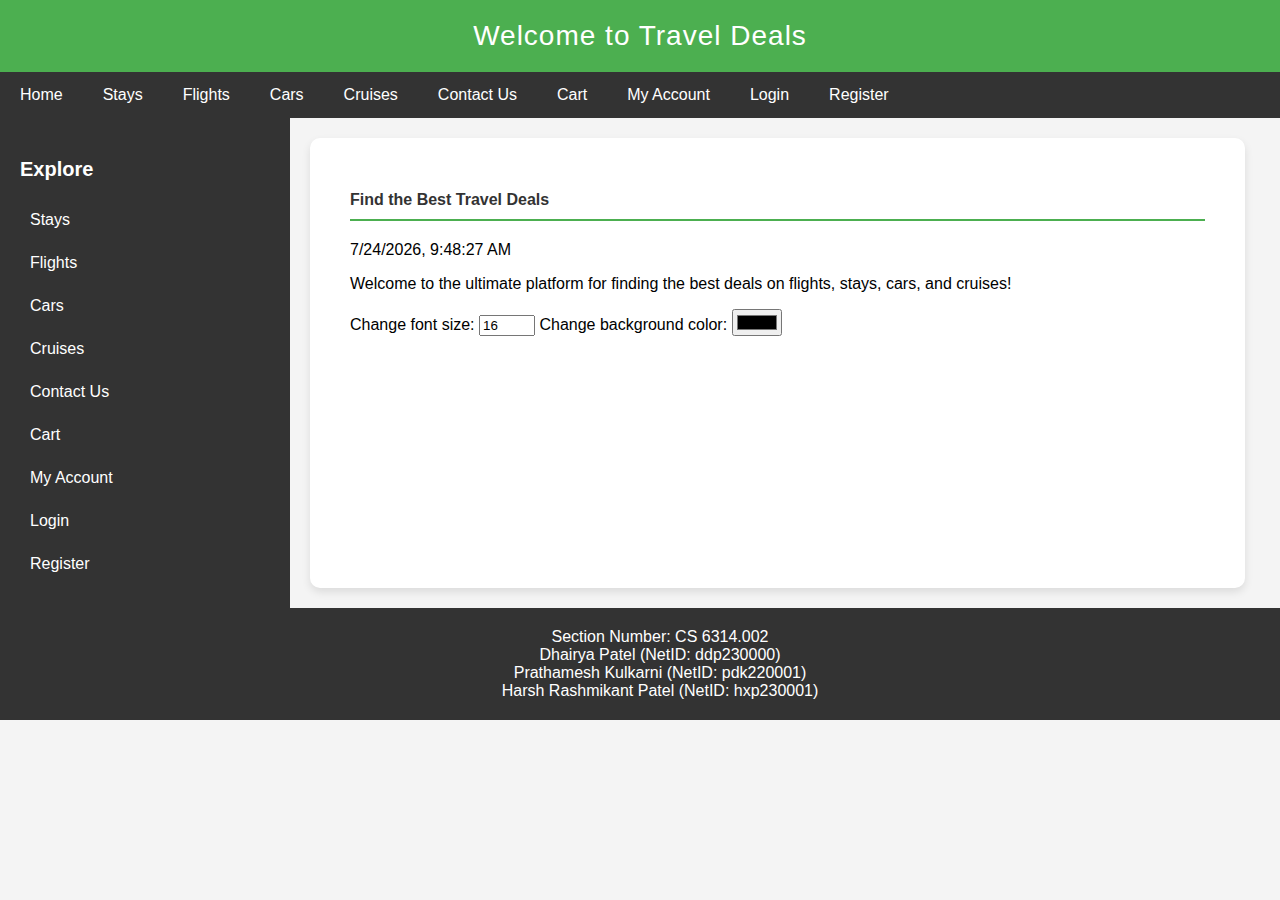
<file: index.html>
<!DOCTYPE html>
<html lang="en">
  <head>
    <meta charset="UTF-8" />
    <meta name="viewport" content="width=device-width, initial-scale=1.0" />
    <title>Travel Deals</title>
    <link rel="stylesheet" href="mystyle.css" />
    <script src="script.js"></script>
  </head>
  <body onload="displayDateTime()">
    <!-- Header -->
    <header>Welcome to Travel Deals</header>

    <!-- Navigation Bar -->
    <div class="navbar">
      <a href="index.html">Home</a>
      <a href="stays.html">Stays</a>
      <a href="flights.html">Flights</a>
      <a href="cars.html">Cars</a>
      <a href="cruises.html">Cruises</a>
      <a href="contact.html">Contact Us</a>
      <a href="cart.html">Cart</a>
      <a href="myaccount.html">My Account</a>
      <a href="login.html">Login</a>
      <a href="registration.html">Register</a>
    </div>

    <!-- Main layout with Sidebar and Main Content -->
    <div class="container">
      <div class="sidebar">
        <h3>Explore</h3>
        <a href="stays.html">Stays</a>
        <a href="flights.html">Flights</a>
        <a href="cars.html">Cars</a>
        <a href="cruises.html">Cruises</a>
        <a href="contact.html">Contact Us</a>
        <a href="cart.html">Cart</a>
        <a href="myaccount.html">My Account</a>
        <a href="login.html">Login</a>
        <a href="registration.html">Register</a>
      </div>

      <div class="main-content">
        <h2>Find the Best Travel Deals</h2>
        <p id="dateTime"></p>
        <p id="userName"></p>
        <p>
          Welcome to the ultimate platform for finding the best deals on
          flights, stays, cars, and cruises!
        </p>

        <!-- Font and Background Color controls -->
        <div id="fontControl">
          <label for="fontSize">Change font size:</label>
          <input
            type="number"
            id="fontSize"
            min="10"
            max="40"
            value="16"
            onchange="changeFontSize()"
          />
          <label for="bgColor">Change background color:</label>
          <input type="color" id="bgColor" onchange="changeBgColor()" />
        </div>
      </div>
    </div>

    <!-- Footer -->
    <div class="footer">
      Section Number: CS 6314.002<br />
      Dhairya Patel (NetID: ddp230000)<br />
      Prathamesh Kulkarni (NetID: pdk220001)<br />
      Harsh Rashmikant Patel (NetID: hxp230001)<br />
    </div>
  </body>
</html>
</file>
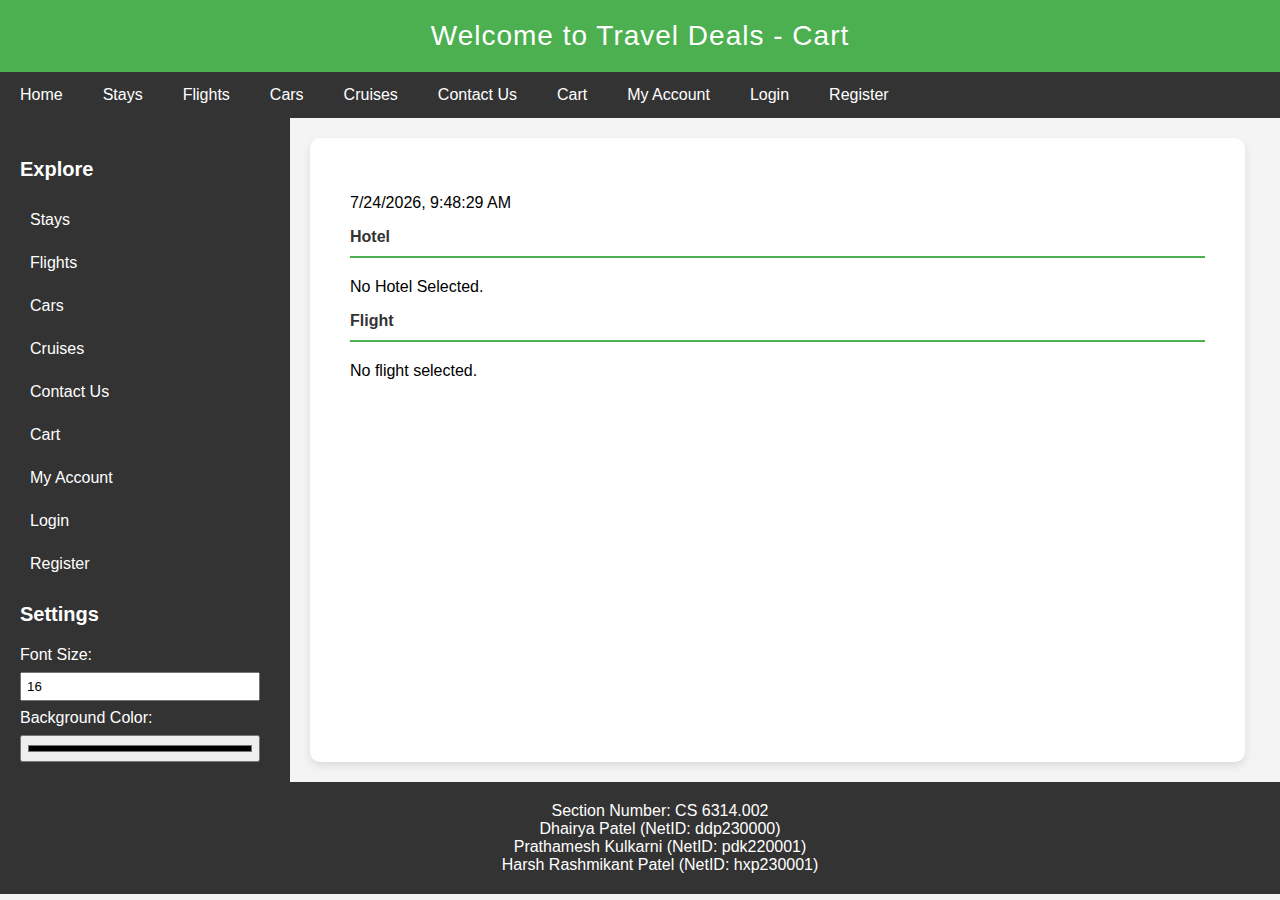
<file: cart.html>
<!DOCTYPE html>
<html lang="en">
  <head>
    <meta charset="UTF-8" />
    <meta name="viewport" content="width=device-width, initial-scale=1.0" />
    <title>Cart</title>
    <link rel="stylesheet" href="mystyle.css" />
    <script src="script.js"></script>
  </head>
  <body onload="displayDateTime()">
    <header>Welcome to Travel Deals - Cart</header>

    <div class="navbar">
      <a href="index.html">Home</a>
      <a href="stays.html">Stays</a>
      <a href="flights.html">Flights</a>
      <a href="cars.html">Cars</a>
      <a href="cruises.html">Cruises</a>
      <a href="contact.html">Contact Us</a>
      <a href="cart.html">Cart</a>
      <a href="myaccount.html">My Account</a>
      <a href="login.html">Login</a>
      <a href="registration.html">Register</a>
    </div>

    <div class="container">
      <div class="sidebar">
        <h3>Explore</h3>
        <a href="stays.html">Stays</a>
        <a href="flights.html">Flights</a>
        <a href="cars.html">Cars</a>
        <a href="cruises.html">Cruises</a>
        <a href="contact.html">Contact Us</a>
        <a href="cart.html">Cart</a>
        <a href="myaccount.html">My Account</a>
        <a href="login.html">Login</a>
        <a href="registration.html">Register</a>

        <!-- New section for changing font size -->
        <h3>Settings</h3>
        <label for="fontSize">Font Size:</label>
        <input
          type="number"
          id="fontSize"
          min="12"
          max="36"
          value="16"
          onchange="changeFontSize()"
          placeholder="Enter font size (px)"
        />

        <!-- New section for changing background color -->
        <label for="bgColor">Background Color:</label>
        <input type="color" id="bgColor" onchange="changeBgColor()" />
      </div>

      <div class="main-content">
        <p id="dateTime"></p>
        <p id="userName"></p>
        <div>
          <h2>Hotel</h2>
          <div id="cartDetails"></div>

          <h3 id="guestInfoHeading">Guests Information</h3>
          <form id="guestForm" onsubmit="processHotelBooking(); return false;">
            <div id="hotelGuestsInputs"></div>
            <button type="submit">Book Room</button>
          </form>

          <div id="bookingSummary" style="display: none">
            <h2>Booking Summary</h2>
            <div id="bookingDetails"></div>
          </div>
        </div>
        
        
        <div>
          <h2>Flight</h2>
          <div id="selectedFlightDetails"></div>

          <h3 id="passengerInfoHeading">Passenger Information</h3>
          <form id="passengerForm" onsubmit="processBooking(); return false;">
            <div id="passengerInputs"></div>
            <button type="submit">Book Flight</button>
          </form>

          <div id="bookingSummary" style="display: none">
            <h2>Booking Summary</h2>
            <div id="bookingDetails"></div>
          </div>
        </div>
      </div>
    </div>

    <div class="footer">
      Section Number: CS 6314.002<br />
      Dhairya Patel (NetID: ddp230000)<br />
      Prathamesh Kulkarni (NetID: pdk220001)<br />
      Harsh Rashmikant Patel (NetID: hxp230001)<br />
    </div>
  </body>
  <script src="cart.js"></script>
</html>
</file>
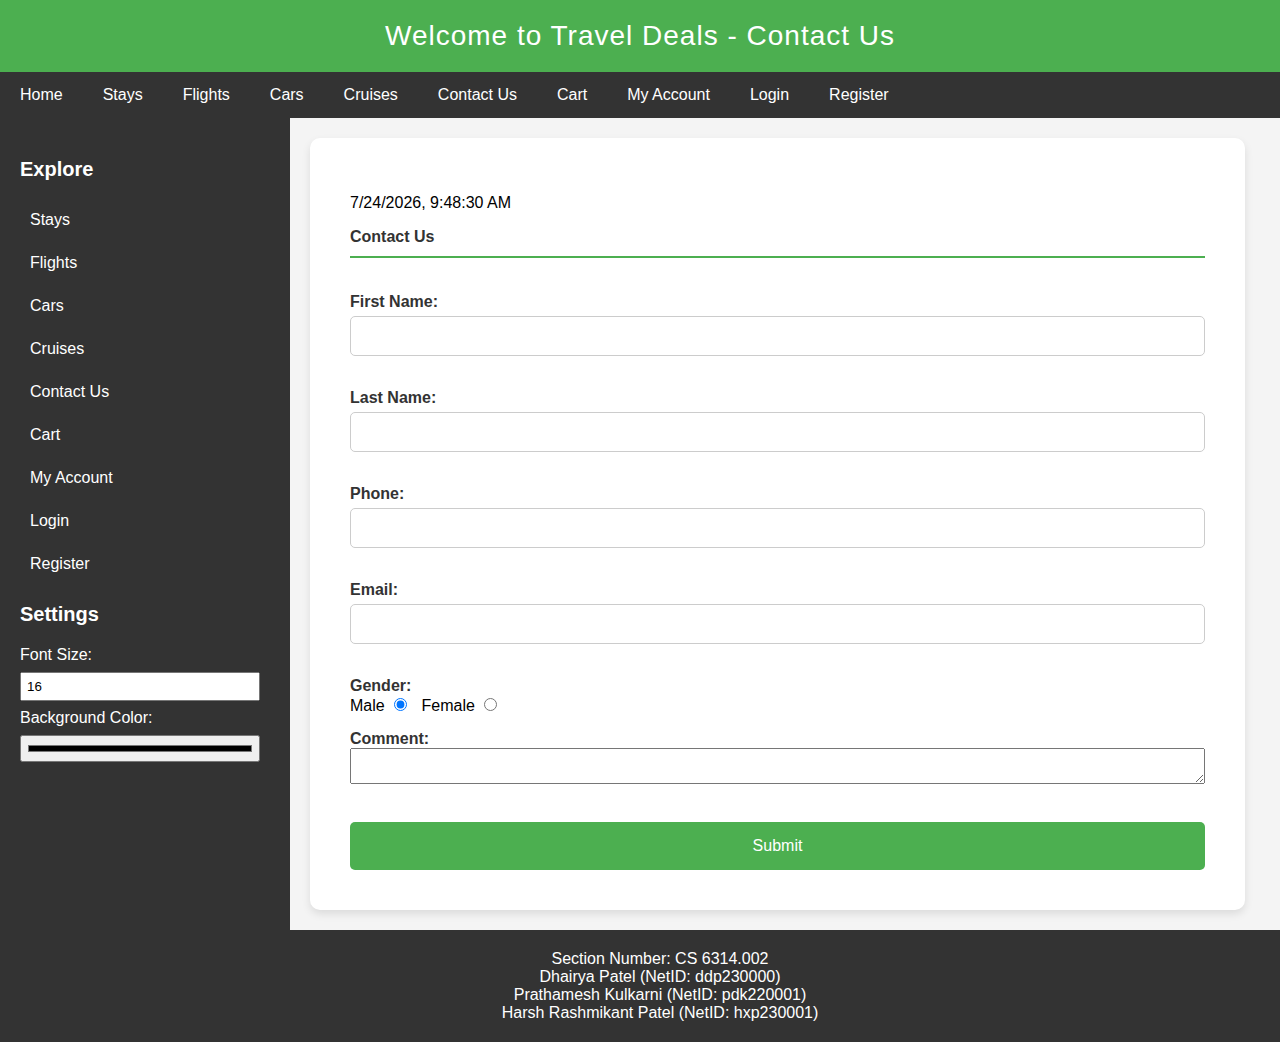
<file: contact.html>
<!DOCTYPE html>
<html lang="en">
  <head>
    <meta charset="UTF-8" />
    <meta name="viewport" content="width=device-width, initial-scale=1.0" />
    <title>Contact Us</title>
    <link rel="stylesheet" href="mystyle.css" />
    <script src="contact.js"></script>
    <script src="script.js"></script>
  </head>
  <body onload="displayDateTime()">
    <header>Welcome to Travel Deals - Contact Us</header>

    <div class="navbar">
      <a href="index.html">Home</a>
      <a href="stays.html">Stays</a>
      <a href="flights.html">Flights</a>
      <a href="cars.html">Cars</a>
      <a href="cruises.html">Cruises</a>
      <a href="contact.html">Contact Us</a>
      <a href="cart.html">Cart</a>
      <a href="myaccount.html">My Account</a>
      <a href="login.html">Login</a>
      <a href="registration.html">Register</a>
    </div>

    <div class="container">
      <div class="sidebar">
        <h3>Explore</h3>
        <a href="stays.html">Stays</a>
        <a href="flights.html">Flights</a>
        <a href="cars.html">Cars</a>
        <a href="cruises.html">Cruises</a>
        <a href="contact.html">Contact Us</a>
        <a href="cart.html">Cart</a>
        <a href="myaccount.html">My Account</a>
        <a href="login.html">Login</a>
        <a href="registration.html">Register</a>

        <!-- New section for changing font size -->
        <h3>Settings</h3>
        <label for="fontSize">Font Size:</label>
        <input
          type="number"
          id="fontSize"
          min="12"
          max="36"
          value="16"
          onchange="changeFontSize()"
          placeholder="Enter font size (px)"
        />

        <!-- New section for changing background color -->
        <label for="bgColor">Background Color:</label>
        <input type="color" id="bgColor" onchange="changeBgColor()" />
      </div>

      <div class="main-content">
        <p id="dateTime"></p>
        <p id="userName"></p>
        <h2>Contact Us</h2>
        <form id="contactForm" onsubmit="validateContactForm(); return false;">
          <label for="firstName">First Name:</label>
          <input type="text" id="firstName" required /><br />

          <label for="lastName">Last Name:</label>
          <input type="text" id="lastName" required /><br />

          <label for="phone">Phone:</label>
          <input type="text" id="phone" required /><br />

          <label for="email">Email:</label>
          <input type="email" id="email" required /><br />

          <label>Gender:</label>

          <div>
            <span>
              <span>Male</span>
              <span>
                <input
                  type="radio"
                  id="male"
                  name="gender"
                  value="Male"
                  checked
                />
              </span>
            </span>

            <span>
              <span>Female</span>
              <span>
                <input type="radio" id="female" name="gender" value="Female" />
              </span>
            </span>
          </div>

          <label for="comment">Comment:</label>
          <textarea id="comment" required></textarea><br />

          <button type="submit">Submit</button>
        </form>
      </div>
    </div>

    <div class="footer">
      Section Number: CS 6314.002<br />
      Dhairya Patel (NetID: ddp230000)<br />
      Prathamesh Kulkarni (NetID: pdk220001)<br />
      Harsh Rashmikant Patel (NetID: hxp230001)<br />
    </div>
  </body>
</html>
</file>
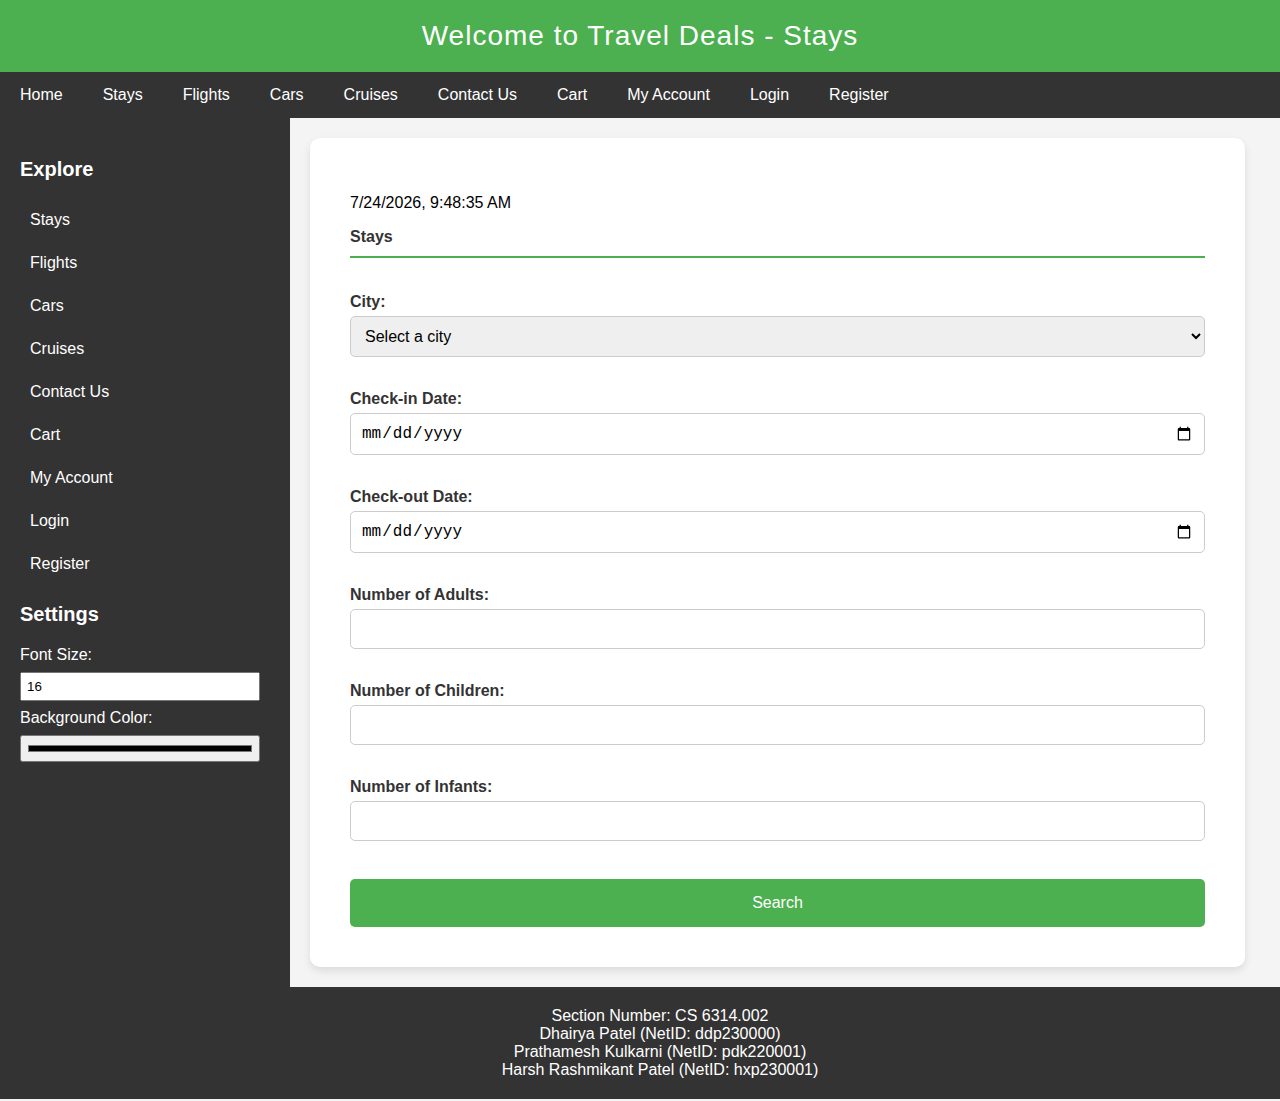
<file: stays.html>
<!DOCTYPE html>
<html lang="en">
  <head>
    <meta charset="UTF-8" />
    <meta name="viewport" content="width=device-width, initial-scale=1.0" />
    <title>Stays</title>
    <link rel="stylesheet" href="mystyle.css" />
    <script src="stays.js"></script>
    <script src="script.js"></script>
  </head>
  <body onload="displayDateTime()">
    <header>Welcome to Travel Deals - Stays</header>

    <div class="navbar">
      <a href="index.html">Home</a>
      <a href="stays.html">Stays</a>
      <a href="flights.html">Flights</a>
      <a href="cars.html">Cars</a>
      <a href="cruises.html">Cruises</a>
      <a href="contact.html">Contact Us</a>
      <a href="cart.html">Cart</a>
      <a href="myaccount.html">My Account</a>
      <a href="login.html">Login</a>
      <a href="registration.html">Register</a>
    </div>

    <div class="container">
      <div class="sidebar">
        <h3>Explore</h3>
        <a href="stays.html">Stays</a>
        <a href="flights.html">Flights</a>
        <a href="cars.html">Cars</a>
        <a href="cruises.html">Cruises</a>
        <a href="contact.html">Contact Us</a>
        <a href="cart.html">Cart</a>
        <a href="myaccount.html">My Account</a>
        <a href="login.html">Login</a>
        <a href="registration.html">Register</a>

        <!-- New section for changing font size -->
        <h3>Settings</h3>
        <label for="fontSize">Font Size:</label>
        <input
          type="number"
          id="fontSize"
          min="12"
          max="36"
          value="16"
          onchange="changeFontSize()"
          placeholder="Enter font size (px)"
        />

        <!-- New section for changing background color -->
        <label for="bgColor">Background Color:</label>
        <input type="color" id="bgColor" onchange="changeBgColor()" />
      </div>

      <div class="main-content">
        <p id="dateTime"></p>
        <p id="userName"></p>
        <h2>Stays</h2>
        <form id="stayForm" onsubmit="validateStayForm(); return false;">
          <label for="city">City:</label>
          <select id="city-dropdown">
            <option value="" disabled selected>Select a city</option>
          </select><br />

          <label for="checkIn">Check-in Date:</label>
          <input type="date" id="checkIn" required /><br />

          <label for="checkOut">Check-out Date:</label>
          <input type="date" id="checkOut" required /><br />

          <label for="adults">Number of Adults:</label>
          <input type="number" id="adults" min="1" required /><br />

          <label for="children">Number of Children:</label>
          <input type="number" id="children" min="0" required /><br />

          <label for="infants">Number of Infants:</label>
          <input type="number" id="infants" min="0" required /><br />

          <button type="submit">Search</button>
        </form>

        <div id="availableHotels"></div>
      </div>
    </div>

    <div class="footer">
      Section Number: CS 6314.002<br />
      Dhairya Patel (NetID: ddp230000)<br />
      Prathamesh Kulkarni (NetID: pdk220001)<br />
      Harsh Rashmikant Patel (NetID: hxp230001)<br />
    </div>
  </body>
</html>
</file>
<file: mystyle.css>
/* General styles */
body {
  font-family: "Arial", sans-serif;
  margin: 0;
  padding: 0;
  background-color: #f4f4f4;
}

/* Header */
header {
  background-color: #4caf50;
  color: white;
  padding: 20px;
  text-align: center;
  font-size: 28px;
  letter-spacing: 1px;
}

/* Navigation Bar */
.navbar {
  overflow: hidden;
  background-color: #333;
}

.navbar a {
  float: left;
  display: block;
  color: white;
  text-align: center;
  padding: 14px 20px;
  text-decoration: none;
}

.navbar a:hover {
  background-color: #ddd;
  color: black;
}

.container {
  display: flex;
}

/* Sidebar */
.sidebar {
  flex: 1;
  max-width: 250px;
  background-color: #333;
  padding: 20px;
  color: white;
}

.sidebar h3 {
  color: #fff;
  font-size: 20px;
  margin-bottom: 20px;
}

.sidebar a {
  color: white;
  display: block;
  padding: 10px;
  text-decoration: none;
  margin-bottom: 5px;
  font-size: 16px;
}

.sidebar a:hover {
  background-color: #575757;
}

/* Main Content */
.main-content {
  flex: 3;
  background-color: white;
  padding: 40px;
  border-radius: 10px;
  box-shadow: 0 4px 8px rgba(0, 0, 0, 0.1);
  margin: 20px;
  max-width: 855px;
  font-size: 16px;
}

.main-content h2 {
  font-size: 28px;
  margin-bottom: 20px;
  color: #333;
  border-bottom: 2px solid #4caf50;
  padding-bottom: 10px;
}

/* Form Styles */
form {
  display: flex;
  flex-direction: column;
}

form label {
  font-weight: bold;
  margin-top: 15px;
  font-size: 16px;
  color: #333;
}

form input[type="text"],
form input[type="date"],
form input[type="number"],
form input[type="email"],
form input[type="password"],
form select {
  padding: 10px;
  font-size: 16px;
  border: 1px solid #ccc;
  border-radius: 5px;
  margin-top: 5px;
}

form input[type="radio"] {
  margin-right: 10px;
}

.book-button,
form button {
  background-color: #4caf50;
  color: white;
  padding: 15px;
  font-size: 16px;
  border: none;
  border-radius: 5px;
  margin-top: 20px;
  cursor: pointer;
  transition: background-color 0.3s ease;
}

.book-button,
form button:hover {
  background-color: #45a049;
}

/* Passenger Icon */
#passengerIcon {
  display: flex;
  align-items: center;
  cursor: pointer;
  margin-top: 20px;
}

#passengerIcon img {
  margin-right: 10px;
}

/* Footer */
.footer {
  text-align: center;
  padding: 20px;
  background-color: #333;
  color: white;
  position: relative;
  bottom: 0;
  width: 100%;
}

/* Styles for sidebar settings */
.sidebar label {
  display: block;
  margin: 8px 0;
}

.sidebar input[type="number"],
.sidebar input[type="color"] {
  width: calc(100% - 10px);
  padding: 5px;
  box-sizing: border-box;
}

#stayForm input,
#stayForm label {
  font-size: inherit;
}
.search-section {
  margin: 20px 0;
  padding: 15px;
  border: 1px solid #ddd;
  border-radius: 5px;
}

/* Add this to your mystyle.css */
.search-section button {
  background-color: #4caf50;
  color: white;
  padding: 10px 15px;
  border: none;
  border-radius: 5px;
  cursor: pointer;
  margin: 5px;
  font-size: 14px;
  transition: background-color 0.3s ease;
}

.search-section button:hover {
  background-color: #45a049;
}

.results-section {
  margin-top: 20px;
  padding: 20px;
  border: 1px solid #ddd;
  border-radius: 5px;
  background-color: #fff;
}

.results-table {
  width: 100%;
  border-collapse: collapse;
  margin-top: 20px;
  box-shadow: 0 1px 3px rgba(0, 0, 0, 0.2);
}

.results-table th,
.results-table td {
  border: 1px solid #ddd;
  padding: 12px;
  text-align: left;
}

.results-table th {
  background-color: #4caf50;
  color: white;
}

.results-table tr:nth-child(even) {
  background-color: #f2f2f2;
}

.results-table tr:hover {
  background-color: #ddd;
}
</file>
